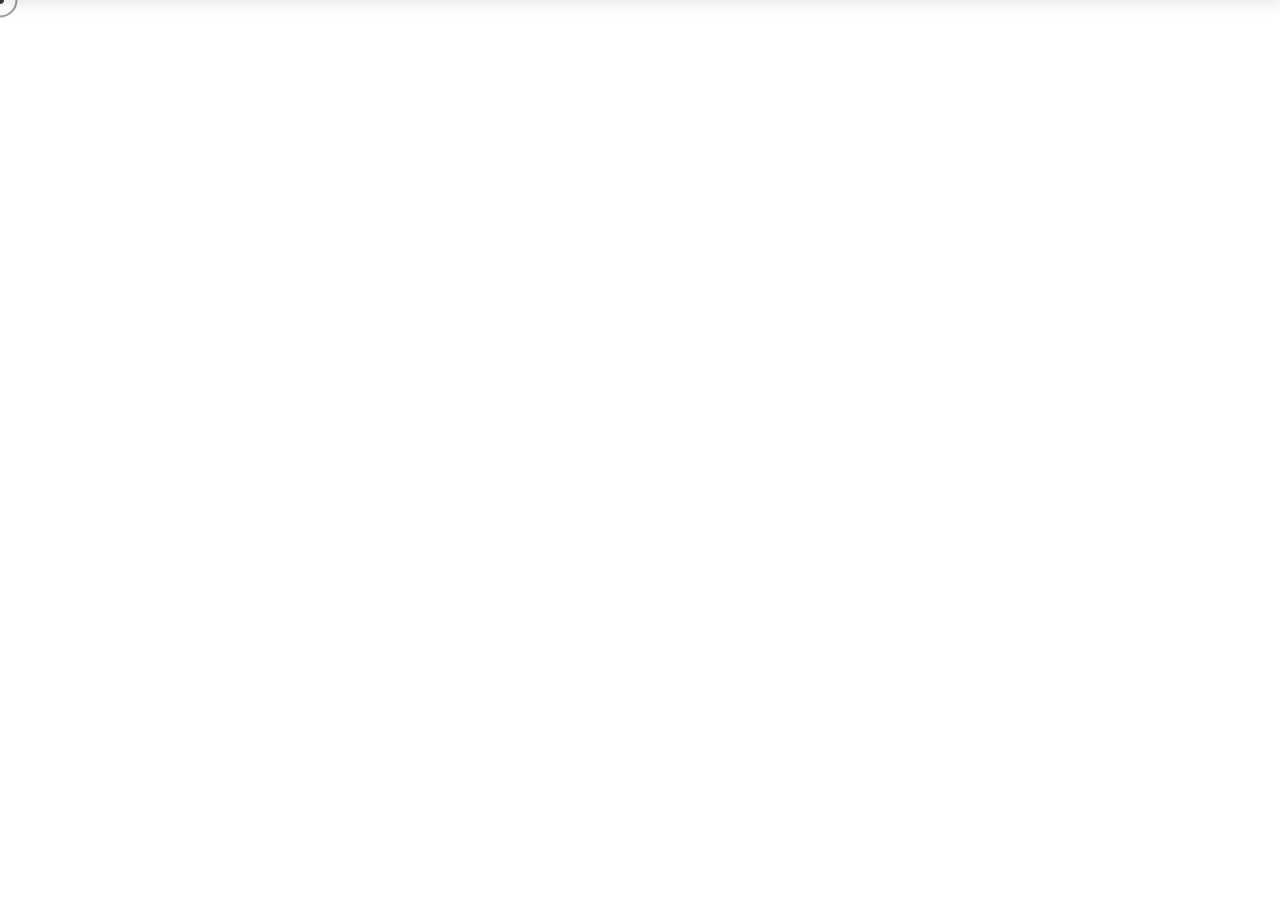
<file: mouse.html>
<!DOCTYPE html>
<html lang="en">
<head>
    <meta charset="UTF-8">
    <meta name="viewport" content="width=device-width, initial-scale=1.0">
    <title>onMouse</title>
</head>
<link rel="stylesheet" href="style.css">
<link rel="stylesheet" href="https://cdn.jsdelivr.net/npm/bootstrap@5.3.5/dist/css/bootstrap.min.css">
<script src="	https://cdn.jsdelivr.net/npm/bootstrap@5.3.5/dist/js/bootstrap.bundle.min.js"></script>

<body>
   

    <main>

      <header>
         <div>
            <img src="./img/candid-logo-b.PNG" width="150" alt="">
         </div>

         <div>
            <a href="#">Contact</a>
         </div>
      </header>

      <div class="wrapper">

      <div class="row row-cols-1 row-cols-md-3 g-4">
         <div class="col">
           <div class="card h-100">
             <img src="./img/laptop1.jpg" class="card-img-top" alt="...">
             <div class="card-body">
               <h5 class="card-title">Card title</h5>
               <p class="card-text">This is a wider card with supporting text below as a natural lead-in to additional content. This content is a little bit longer.</p>
             </div>
             <div class="card-footer">
               <small class="text-body-secondary">Last updated 3 mins ago</small>
             </div>
           </div>
         </div>
         <div class="col">
           <div class="card h-100">
             <img src="./img/laptop2.jpg" class="card-img-top" alt="...">
             <div class="card-body">
               <h5 class="card-title">Card title</h5>
               <p class="card-text">This card has supporting text below as a natural lead-in to additional content.</p>
             </div>
             <div class="card-footer">
               <small class="text-body-secondary">Last updated 3 mins ago</small>
             </div>
           </div>
         </div>
         <div class="col">
           <div class="card h-100">
             <img src="./img/candid-logo-b.PNG" class="card-img-top" alt="...">
             <div class="card-body">
               <h5 class="card-title">Card title</h5>
               <p class="card-text">This is a wider card with supporting text below as a natural lead-in to additional content. This card has even longer content than the first to show that equal height action.</p>
             </div>
             <div class="card-footer">
               <small class="text-body-secondary">Last updated 3 mins ago</small>
             </div>
           </div>
         </div>
       </div>

      </div>
      



   
    <div class="cursor"></div>
    <div class="cursor2"></div>
    </main>
</body>
</html>
<script>
    let cursor = document.querySelector('.cursor');
    let cursor2 = document.querySelector('.cursor2');

    document.addEventListener('mousemove', (e)=>{
        cursor.style.cssText = cursor2.style.cssText = 'left:' +e.clientX
        + 'px; top:' + e.clientY +'px;';
    })
</script>
</file>
<file: style.css>
:root {
    --bg-color: #f8f9fa;
    --text-color: #333;
    --subtitle-color: #666;
    --card-bg: rgba(255, 255, 255, 0.9);
    --header-bg: rgba(255, 255, 255, 0.9);
    --footer-bg: rgba(52, 58, 64, 0.95);
    --footer-text: white;
    --card-shadow: rgba(0, 0, 0, 0.08);
    --card-hover-shadow: rgba(0, 0, 0, 0.15);
    --header-shadow: rgba(0, 0, 0, 0.1);
    --particle-color: #007bff;
    --line-color: #007bff;
}

.dark-mode {
    --bg-color: #121212;
    --text-color: #f1f1f1;
    --subtitle-color: #bbbbbb;
    --card-bg: rgba(45, 45, 45, 0.9);
    --header-bg: rgba(30, 30, 30, 0.9);
    --footer-bg: rgba(20, 20, 20, 0.95);
    --footer-text: #f1f1f1;
    --card-shadow: rgba(0, 0, 0, 0.3);
    --card-hover-shadow: rgba(0, 0, 0, 0.5);
    --header-shadow: rgba(0, 0, 0, 0.5);
    --particle-color: #4f8eff;
    --line-color: #4f8eff;
}

body {
    font-family: 'Segoe UI', Tahoma, Geneva, Verdana, sans-serif;
    background-color: var(--bg-color);
    color: var(--text-color);
    margin: 0;
    padding: 0;
    overflow-x: hidden;
    position: relative;
    transition: background-color 0.3s ease;
}

/* Particles container */
#particles-js {
    position: fixed;
    width: 100%;
    height: 100%;
    top: 0;
    left: 0;
    z-index: -1;
    background-color: var(--bg-color);
    transition: background-color 0.3s ease;
}

main {
    min-height: 100vh;
    display: flex;
    flex-direction: column;
    position: relative;
    z-index: 1;
}

header {
    display: flex;
    justify-content: space-between;
    align-items: center;
    padding: 1rem 50px;
    background-color: var(--header-bg);
    backdrop-filter: blur(5px);
    position: fixed;
    top: 0;
    width: 100%;
    z-index: 1000;
    box-shadow: 0 4px 15px var(--header-shadow);
    transform: translateY(-100%);
    animation: slideDown 0.8s ease forwards;
    transition: background-color 0.3s ease, box-shadow 0.3s ease;
}

.header-left {
    display: flex;
    align-items: center;
}

.header-logo {
    max-width: 130px;
    height: auto;
}

.header-right {
    display: flex;
    align-items: center;
    gap: 0.5rem;
}

header a {
    text-decoration: none;
    color: var(--text-color);
    font-weight: bold;
    padding: 0.5rem;
    border-radius: 4px;
    transition: all 0.3s ease;
    font-size: 0.9rem;
}

header a:hover {
    background-color: rgba(128, 128, 128, 0.1);
    color: #007bff;
}

.theme-toggle {
    cursor: pointer;
    padding: 0.5rem;
    display: flex;
    align-items: center;
    justify-content: center;
    font-size: 1.2rem;
    width: 36px;
    height: 36px;
    border-radius: 50%;
    background-color: rgba(128, 128, 128, 0.1);
    color: var(--text-color);
    transition: all 0.3s ease;
    border: none;
}

.theme-toggle:hover {
    background-color: rgba(128, 128, 128, 0.2);
}

.welcome-section {
    text-align: center;
    padding: 1rem;
    margin-bottom: 1rem;
}

.typewriter {
    font-size: clamp(1.5rem, 5vw, 2.5rem);
    font-weight: 600;
    color: var(--text-color);
    margin-bottom: 1rem;
    display: inline-block;
    overflow: hidden;
    border-right: 3px solid var(--text-color);
    white-space: nowrap;
    margin: 0 auto;
    letter-spacing: 0.1em;
    animation: typing 3.5s steps(40, end), blink-caret 0.75s step-end infinite;
    transition: color 0.3s ease;
}

.subtitle {
    font-size: clamp(0.9rem, 3vw, 1.2rem);
    color: var(--subtitle-color);
    max-width: 800px;
    margin: 1rem auto 0;
    opacity: 0;
    animation: fadeIn 1s ease forwards;
    animation-delay: 3.5s;
    transition: color 0.3s ease;
    padding: 0 1rem;
}

.wrapper {
    max-width: 1200px;
    margin: 30px auto 50px;
    padding: 0 20px;
    width: 100%;
    flex-grow: 1;
}

.card {
    border-radius: 12px;
    overflow: hidden;
    box-shadow: 0 6px 15px var(--card-shadow);
    transition: transform 0.5s ease, box-shadow 0.5s ease, background-color 0.3s ease;
    opacity: 0;
    transform: translateY(50px);
    animation: fadeInUp 1s ease forwards;
    animation-delay: calc(4s + (var(--index) * 0.2s));
    background-color: var(--card-bg);
    backdrop-filter: blur(5px);
    color: var(--text-color);
}

.card:hover {
    transform: translateY(-10px);
    box-shadow: 0 12px 20px var(--card-hover-shadow);
}

.card-img-top {
    height: 200px;
    object-fit: cover;
}

.card-title {
    color: var(--text-color);
    transition: color 0.3s ease;
    font-size: clamp(1.1rem, 3vw, 1.25rem);
}

.card-text {
    color: var(--subtitle-color);
    transition: color 0.3s ease;
    font-size: clamp(0.9rem, 2vw, 1rem);
}

.card-footer {
    background-color: rgba(0, 0, 0, 0.03);
    transition: background-color 0.3s ease;
    font-size: clamp(0.75rem, 2vw, 0.875rem);
}

.dark-mode .card-footer {
    background-color: rgba(255, 255, 255, 0.05);
}

.footer {
    background-color: var(--footer-bg);
    backdrop-filter: blur(5px);
    color: var(--footer-text);
    padding: 2rem 0;
    margin-top: auto;
    position: relative;
    z-index: 2;
    transition: background-color 0.3s ease;
}

.social-icons {
    display: flex;
    justify-content: center;
    gap: 1.5rem;
    margin-bottom: 1rem;
}

.social-icons a {
    color: var(--footer-text);
    font-size: 1.5rem;
    transition: transform 0.3s ease, color 0.3s ease;
}

.social-icons a:hover {
    transform: translateY(-5px);
    color: #17a2b8;
}

.footer-bottom {
    text-align: center;
    padding-top: 1rem;
    border-top: 1px solid rgba(255, 255, 255, 0.1);
    font-size: clamp(0.8rem, 2vw, 1rem);
}

.cursor, .cursor2 {
    position: fixed;
    border-radius: 50%;
    pointer-events: none;
    transform: translate(-50%, -50%);
}

.cursor {
    width: 8px;
    height: 8px;
    background-color: var(--text-color);
    z-index: 10000;
    transition: background-color 0.3s ease;
}

.cursor2 {
    width: 35px;
    height: 35px;
    border: 2px solid rgba(51, 51, 51, 0.5);
    z-index: 9999;
    transition: all 0.3s ease;
}

.dark-mode .cursor2 {
    border: 2px solid rgba(255, 255, 255, 0.5);
}
a{
    text-decoration: none;
}

/* Mobile responsiveness */
@media (max-width: 768px) {
    header {
        padding: 0.75rem;
    }

    .header-logo {
        max-width: 100px;
    }

    .wrapper {
        margin-top: 90px;
    }

    .typewriter {
        white-space: normal;
        border-right: none;
        animation: fadeIn 1s ease forwards;
        text-align: center;
        padding: 0 0.5rem;
    }

    @keyframes fadeIn {
        from {
            opacity: 0;
        }
        to {
            opacity: 1;
        }
    }
}

@media (max-width: 480px) {
    .header-right a {
        font-size: 0.8rem;
        padding: 0.4rem;
    }

    .theme-toggle {
        width: 32px;
        height: 32px;
        font-size: 1rem;
    }
}

@keyframes slideDown {
    from {
        transform: translateY(-100%);
    }
    to {
        transform: translateY(0);
    }
}

@keyframes fadeInUp {
    from {
        opacity: 0;
        transform: translateY(50px);
    }
    to {
        opacity: 1;
        transform: translateY(0);
    }
}

@keyframes fadeIn {
    from {
        opacity: 0;
    }
    to {
        opacity: 1;
    }
}

@keyframes typing {
    from { width: 0 }
    to { width: 100% }
}

@keyframes blink-caret {
    from, to { border-color: transparent }
    50% { border-color: var(--text-color) }
}
</file>
